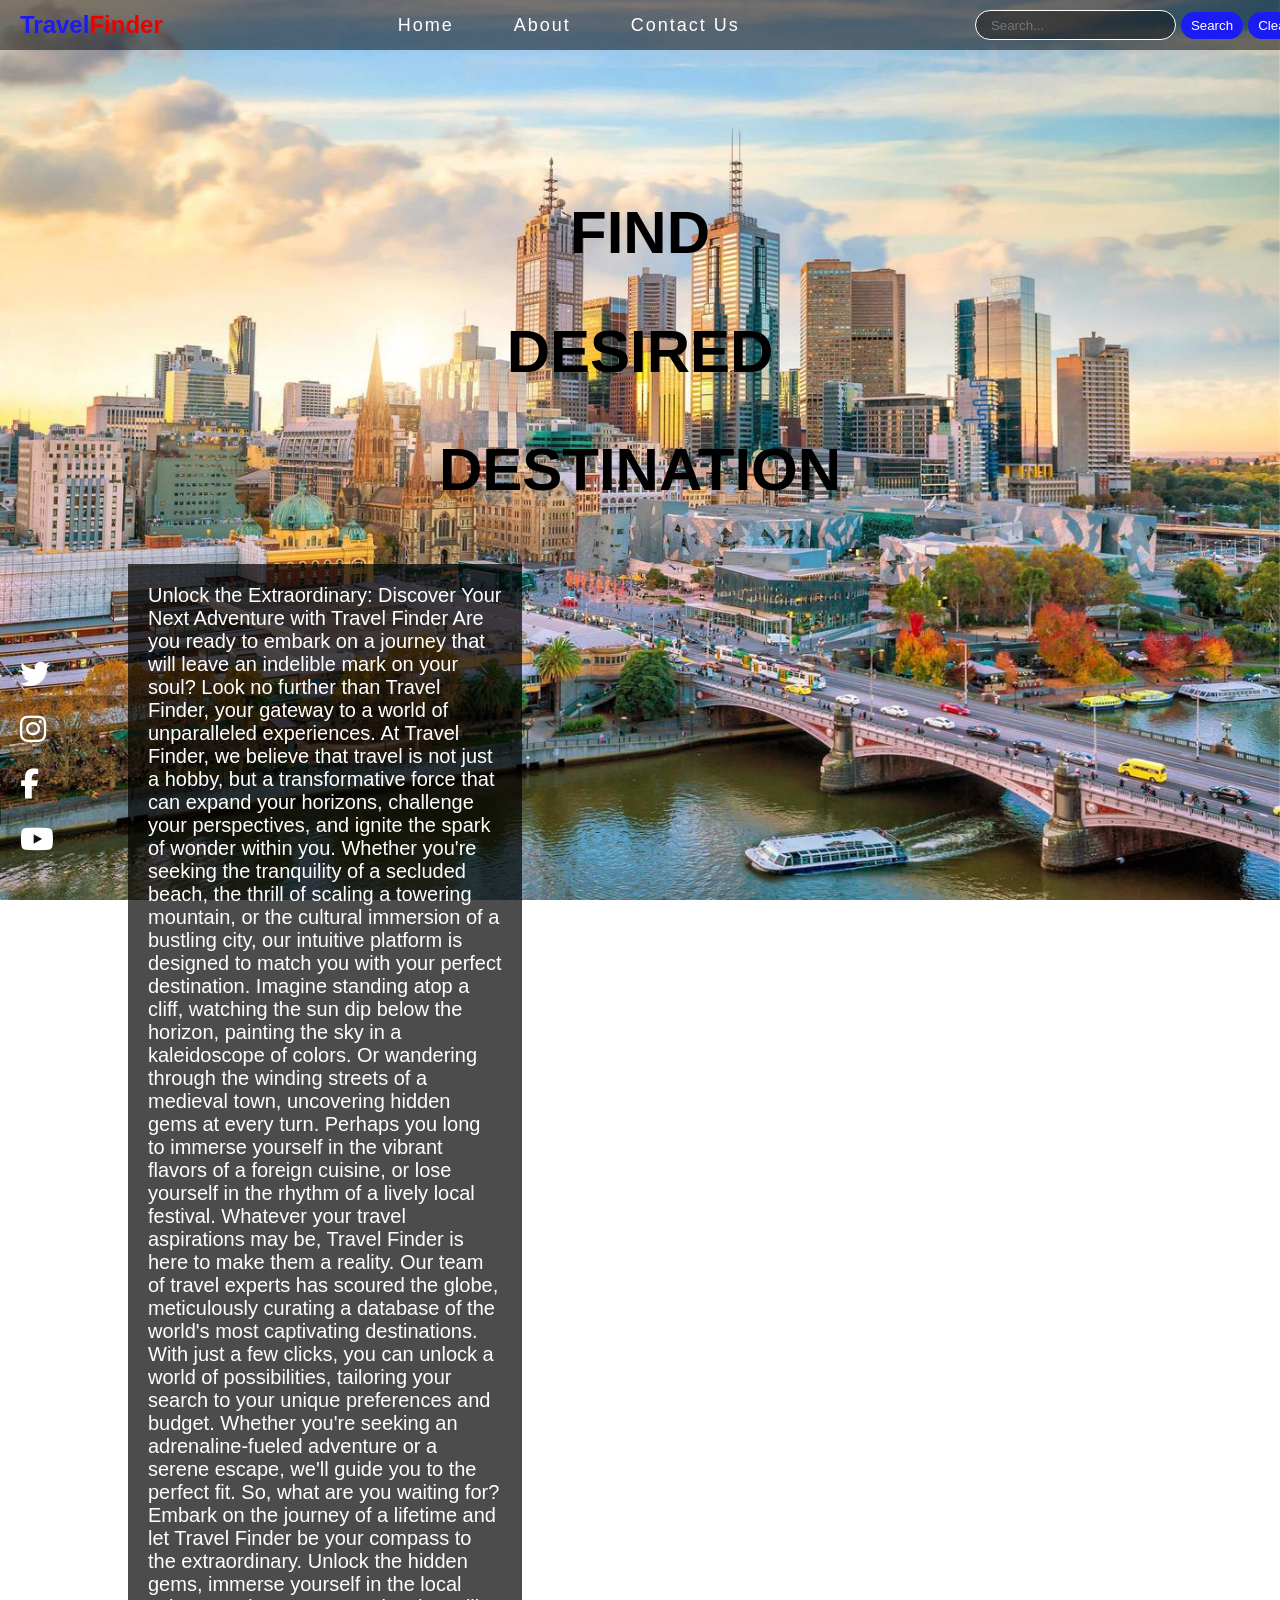
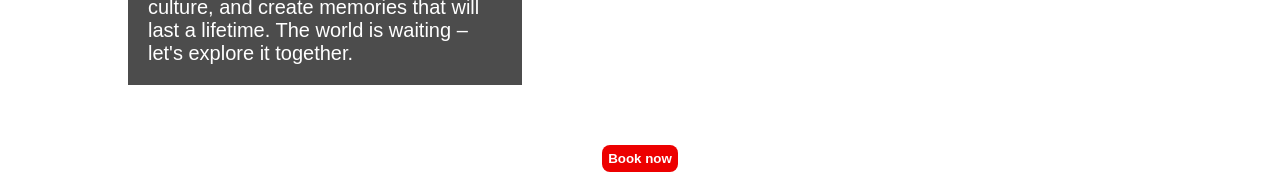
<file: index.html>
<!DOCTYPE html>
<html lang="en">

<head>
    <meta charset="UTF-8">
    <meta name="viewport" content="width=device-width, initial-scale=1.0">
    <title>Travel Finder</title>
    <link rel="stylesheet" href="styles.css">
    <link href="https://fonts.googleapis.com/css2?family=Ubuntu&display=swap" rel="stylesheet">
    <link rel="stylesheet" href="https://cdnjs.cloudflare.com/ajax/libs/font-awesome/6.5.2/css/all.min.css" integrity="sha512-SnH5WK+bZxgPHs44uWIX+LLJAJ9/2PkPKZ5QiAj6Ta86w+fsb2TkcmfRyVX3pBnMFcV7oQPJkl9QevSCWr3W6A==" crossorigin="anonymous" referrerpolicy="no-referrer" />
</head>

<body>

    <header>
        <nav class="navbar">
            <div class="navbar-logo">
                <h1 class="navbar-name"><span class="text-blue">Travel</span><span class="text-red">Finder</span></h1>
            </div>
            <ul class="navbar-menu">
                <li><a href="#" onclick="showHome()">Home</a></li>
                <li><a href="#" onclick="showAbout()">About</a></li>
                <li><a href="#" onclick="showContact()">Contact Us</a></li>
            </ul>
            <aside class="navbar-search">
                <input type="text" id="search-input" placeholder="Search..." aria-label="Search through site content">
                <button onclick="initiateSearch()">Search</button>
                <button onclick="resetSearch()">Clear</button>
            </aside>
        </nav>
    </header>

    <main>
        <section class="social-icons">
            <a href="#" aria-label="Twitter"><i class="fab fa-twitter fa-lg"></i></a>
            <a href="#" aria-label="Instagram"><i class="fab fa-instagram fa-lg"></i></a>
            <a href="#" aria-label="Facebook"><i class="fab fa-facebook-f fa-lg"></i></a>
            <a href="#" aria-label="YouTube"><i class="fab fa-youtube fa-lg"></i></a>
        </section>
        <div class="container">
            <header class="container-head">
                <h2>FIND</h2>
                <h2>DESIRED</h2>
                <h2>DESTINATION</h2>
            </header>
            <article class="container-last">
                <p>Unlock the Extraordinary: Discover Your Next Adventure with Travel Finder Are you ready to embark on a journey that will leave an indelible mark on your soul? Look no further than Travel Finder, your gateway to a world of unparalleled experiences.
                    At Travel Finder, we believe that travel is not just a hobby, but a transformative force that can expand your horizons, challenge your perspectives, and ignite the spark of wonder within you. Whether you're seeking the tranquility of a secluded beach, the thrill of scaling a towering mountain, or the cultural immersion of a bustling city, our intuitive platform is designed to match you with your perfect destination.
                    Imagine standing atop a cliff, watching the sun dip below the horizon, painting the sky in a kaleidoscope of colors. Or wandering through the winding streets of a medieval town, uncovering hidden gems at every turn. Perhaps you long to immerse yourself in the vibrant flavors of a foreign cuisine, or lose yourself in the rhythm of a lively local festival. Whatever your travel aspirations may be, Travel Finder is here to make them a reality.
                    Our team of travel experts has scoured the globe, meticulously curating a database of the world's most captivating destinations. With just a few clicks, you can unlock a world of possibilities, tailoring your search to your unique preferences and budget. Whether you're seeking an adrenaline-fueled adventure or a serene escape, we'll guide you to the perfect fit.
                    So, what are you waiting for? Embark on the journey of a lifetime and let Travel Finder be your compass to the extraordinary. Unlock the hidden gems, immerse yourself in the local culture, and create memories that will last a lifetime. The world is waiting – let's explore it together.</p>
            </article>
            <footer class="container-btn">
                <button>Book now</button>
            </footer>
        </div>
    </main>

    <div id="content"></div>
    <div id="search-content"></div>
    <script src="index.js"></script>
</body>
</html>
</file>
<file: styles.css>
body {
    margin: 0;
}

body::before {
    content: '';
    position: fixed;
    left: 0;
    width: 100%;
    height: 100%;
    background: url('images/melbourne.jpg') center center no-repeat;
    background-size: cover;
    top: 0;
    z-index: -1;
    opacity: 1.5;
}

.navbar {
    position: fixed;
    top: 0;
    width: 100%; /* Adjusted width for full-width navbar */
    display: flex;
    align-items: center;
    justify-content: space-between;
    background-color: rgba(0, 0, 0, 0.5);
    padding: 10px 20px;
    z-index: 100;
}

.navbar-logo {
    display: flex;
    align-items: center;
}

.navbar-logo img {
    height: 40px;
    margin-right: 10px;
    background: transparent;
    border-radius: 4px;
}

.navbar-name {
    font-family: "Archivo Black", sans-serif;
    color: white;
    margin: 0;
    font-size: 24px;
}

.text-blue {
    color: #1b1bf4;
}

.text-red {
    color: #ed0000;
}

.navbar-menu {
    list-style: none;
    display: flex;
    margin: 0;
    padding: 0;
}

.navbar-menu li {
    margin: 0 15px;
}

.navbar-menu a {
    color: white;
    text-decoration: none;
    padding: 8px 15px;
    font-family: "Ubuntu Sans", sans-serif;
    font-size: 18px;
    letter-spacing: 2px;
}

.navbar-menu a:hover {
    background-color: rgba(0, 0, 0, 0.5);
    border-radius: 5px;
}

.navbar-search {
    display: flex;
    align-items: center;
}

.navbar-search input {
    font-family: "Ubuntu Sans", sans-serif;
    background-color: rgba(0, 0, 0, 0.4);
    padding: 4px 15px;
    border: 1px solid white;
    border-radius: 17px;
    color: white;
    outline: none;
    height: 20px;
}

.navbar-search button {
    padding: 6px 10px;
    margin-left: 5px;
    border: none;
    border-radius: 17px;
    background-color: #1b1bf4;
    color: white;
    cursor: pointer;
    font-family: "Ubuntu Sans", sans-serif;
}

.navbar-search button:hover {
    background-color: #ed0000;
}

.social-icons {
    position: fixed;
    top: 72%;
    left: 20px;
    display: flex;
    flex-direction: column;
}

.social-icons a {
    color: white;
    text-decoration: none;
    font-size: 24px;
    margin: 14px 0;
}

.container {
    width: 80%;
    position: relative;
    top: 148px;
    left: 50%; /* Centering container horizontally */
    transform: translateX(-50%);
}

.container-head {
    font-family: "Archivo Black", sans-serif;
    font-size: 40px;
    text-align: center; /* Centering container heading */
}

.container-last {
    width: 354px;
    margin: 60px 0;
    background-color: rgba(0, 0, 0, 0.7); /* Adjust opacity as needed */
    padding: 20px; /* Add some padding for better readability */
}

.container-last p {
    font-size: 20px;
    font-family: "Ubuntu Sans", sans-serif;
    margin: 0;
    color: white;
}

.container-btn button {
    font-family: "Ubuntu Sans", sans-serif;
    padding: 6px;
    background: #ed0000;
    color: white;
    font-weight: bold;
    border: none;
    border-radius: 8px;
    display: block; /* Ensuring button is block-level */
    margin: 0 auto; /* Centering button horizontally */
}

.container-btn button:hover {
    background-color: rgb(141, 5, 5);
}

/* Additional styles for search results */
#search-content {
    display: flex;
    flex-direction: column;
    justify-content: flex-end;
    align-items: flex-end;
    margin-top: 55px;
}

#search-content div {
    width: 80%; /* Adjusted width for better layout */
    margin: 30px auto; /* Centering search results */
    padding: 8px 8px;
    border-radius: 8px;
    background-color: rgba(0, 0, 0, 0.5);
}

.result img {
    width: 100%; /* Ensuring images fill the container */
    border-radius: 8px;
}

.result h2,
.result p {
    font-family: "Ubuntu Sans", sans-serif;
    color: beige;
    text-align: center; /* Centering text */
}

.result hr {
    border: 0.5px solid white;
}
</file>
